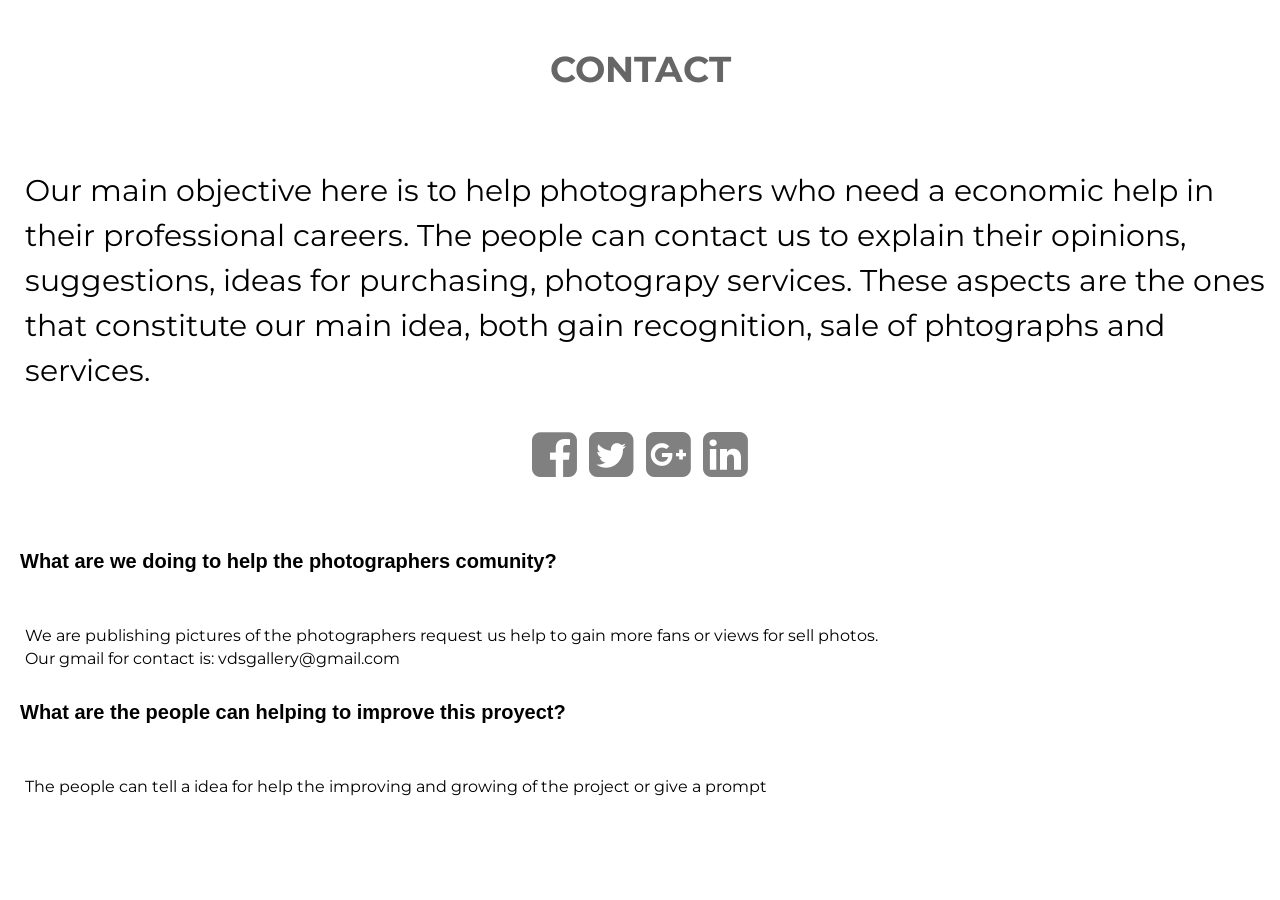
<file: contact.html>
<!DOCTYPE html>
<html>
<head>
	<title>Contact</title>
	<meta charset="utf-8" > 
	<meta name="viewport" content="width=device-width, initial-scale=1">
	<link rel="stylesheet" href="beautiful.css">
	<link rel="stylesheet" href="https://fonts.googleapis.com/css?family=Montserrat">
	<link rel="stylesheet"  href="https://cdnjs.cloudflare.com/ajax/libs/font-awesome/4.6.3/css/font-awesome.min.css">
	<meta name="viewport" content="width=device-width, initial-scale=1">
 

<style>
.fa-facebook-square:hover {
color:#3B5998;
}
.fa-twitter-square:hover {
color:#55acee;
}
.fa-google-plus-square:hover{
color:#dd4b39;
}
.fa-linkedin-square:hover{
color:#0177B5;
}
.fa-facebook-square {
font-size: 52px;
color: gray;
}
.fa-twitter-square {
font-size: 52px;
color: gray;
}
.fa-google-plus-square {
font-size: 52px;
color: gray;
}
.fa-linkedin-square {
font-size: 52px;
color: gray;
}
</style>
	<style>
body,h1 {font-family: "Montserrat", sans-serif}
img {margin-bottom: -7px}
p{
	margin-left: 25px

}
article,aside,details,figcaption,figure,footer,header,main,menu,nav,section,summary{display:block}
.w3-row-padding img {margin-bottom: 12px}
.w3-responsive{overflow-x: auto;}
.w3-container:after,.w3-panel:after,.w3-row:after,.w3-row-padding:after,.w3-topnav:after,.w3-clear:after,.w3-btn-group:before,.w3-btn-group:after,.w3-btn-bar:before,.w3-btn-bar:after
{content:"";display:table;clear:both}
</style>
</head>

<body>
<header class="w3-container w3-padding-32 w3-center w3-opacity w3-margin-bottom w3-hover-orange">
 	<div class="w3-clear"></div>
	<h1><b>CONTACT</b></h1>

</header>
<div class="w3-row" id="myGrid" style="margin-bottom:10px">
	<p style="font-size: 200%">Our main objective here is to help photographers who need a economic help in their professional careers. The people can contact us to explain their opinions, suggestions, ideas for purchasing, photograpy services. These aspects are the ones that constitute our main idea, both gain recognition, sale of phtographs and services.
</p>
<center style="font-size: 300%"><a href="https://www.facebook.com/vdsgallery "target="_blank" class="fa fa-facebook-square"></a>
<a href="https://twitter.com/mrdds7" target="_blank" class="fa fa-twitter-square"></a>
<a href="https://plus.google.com/113075385701957743164" target="_blank" class="fa fa-google-plus-square"></a>
<a href="https://www.linkedin.com/in/vds-gallery-837335134?trk=nav_responsive_tab_profile" target="_blank" class="fa fa-linkedin-square"></a></center>
	<br>
	<br>
	<h4 class="w3-hover-blue-grey" style="margin-left: 20px" ><b>What are we doing to help the photographers comunity?</b> </h4>
	<br>
	
	
	<p style="font-size: 105%">We are publishing pictures of the photographers request us help to gain more fans or views for sell photos.
		<br>
		Our gmail for contact is: vdsgallery@gmail.com		 
</p>
</div>
<div class="w3-row" id="myGrid" style="margin-bottom: 10px ">
	<div>
		<h4 class="w3-hover-blue-grey" style="margin-left: 20px"><b>What are the people can helping to improve this proyect?</b></h4>
		<br>
		

		<p style="font-size: 105%">The people can tell a idea for help the improving and growing of the project or give a prompt  </p>
	</div>
		
		
	</div>
	
</div>
</body>
</html>
</file>
<file: beautiful.css>
/* W3.CSS 2.82 by Jan Egil and Borge Refsnes */
html{box-sizing:border-box}*,*:before,*:after{box-sizing:inherit}
/* Extract from normalize.css by Nicolas Gallagher and Jonathan Neal git.io/normalize */
html{-ms-text-size-adjust:100%;-webkit-text-size-adjust:100%}body{margin:0}
article,aside,details,figcaption,figure,footer,header,main,menu,nav,section,summary{display:block}
audio,canvas,progress,video{display:inline-block}progress{vertical-align:baseline}
audio:not([controls]){display:none;height:0}[hidden],template{display:none}
a{background-color:transparent;-webkit-text-decoration-skip:objects}
a:active,a:hover{outline-width:0}abbr[title]{border-bottom:none;text-decoration:underline;text-decoration:underline dotted}
dfn{font-style:italic}mark{background:#ff0;color:#000}
small{font-size:80%}sub,sup{font-size:75%;line-height:0;position:relative;vertical-align:baseline}
sub{bottom:-0.25em}sup{top:-0.5em}figure{margin:1em 40px}
img{border-style:none}svg:not(:root){overflow:hidden}
code,kbd,pre,samp{font-family:monospace,monospace;font-size:1em}
hr{box-sizing:content-box;height:0;overflow:visible}
button,input,select,textarea{font:inherit;margin:0}optgroup{font-weight:bold}
button,input{overflow:visible}button,select{text-transform:none}
button,html [type=button],[type=reset],[type=submit]{-webkit-appearance:button}
button::-moz-focus-inner, [type=button]::-moz-focus-inner, [type=reset]::-moz-focus-inner, [type=submit]::-moz-focus-inner{border-style:none;padding:0}
button:-moz-focusring, [type=button]:-moz-focusring, [type=reset]:-moz-focusring, [type=submit]:-moz-focusring{outline:1px dotted ButtonText}
fieldset{border:1px solid #c0c0c0;margin:0 2px;padding:.35em .625em .75em}
legend{color:inherit;display:table;max-width:100%;padding:0;white-space:normal}textarea{overflow:auto}
[type=checkbox],[type=radio]{padding:0}
[type=number]::-webkit-inner-spin-button,[type=number]::-webkit-outer-spin-button{height:auto}
[type=search]{-webkit-appearance:textfield;outline-offset:-2px}
[type=search]::-webkit-search-cancel-button,[type=search]::-webkit-search-decoration{-webkit-appearance:none}
::-webkit-input-placeholder{color:inherit;opacity:0.54}
::-webkit-file-upload-button{-webkit-appearance:button;font:inherit}
/* End extract */
html,body{font-family:Verdana,sans-serif;font-size:15px;line-height:1.5}html{overflow-x:hidden}
h1,h2,h3,h4,h5,h6,.w3-slim,.w3-wide{font-family:"Segoe UI",Arial,sans-serif}
h1{font-size:36px}h2{font-size:30px}h3{font-size:24px}h4{font-size:20px}h5{font-size:18px}h6{font-size:16px}
.w3-serif{font-family:"Times New Roman",Times,serif}
h1,h2,h3,h4,h5,h6{font-weight:400;margin:10px 0}.w3-wide{letter-spacing:4px}
h1 a,h2 a,h3 a,h4 a,h5 a,h6 a{font-weight:inherit}
hr{border:0;border-top:1px solid #eee;margin:20px 0}
img{margin-bottom:-5px}a{color:inherit}
.w3-image{max-width:100%;height:auto}
.w3-table,.w3-table-all{border-collapse:collapse;border-spacing:0;width:100%;display:table}
.w3-table-all{border:1px solid #ccc}
.w3-bordered tr,.w3-table-all tr{border-bottom:1px solid #ddd}
.w3-striped tbody tr:nth-child(even){background-color:#f1f1f1}
.w3-table-all tr:nth-child(odd){background-color:#fff}
.w3-table-all tr:nth-child(even){background-color:#f1f1f1}
.w3-hoverable tbody tr:hover,.w3-ul.w3-hoverable li:hover{background-color:#ccc}
.w3-centered tr th,.w3-centered tr td{text-align:center}
.w3-table td,.w3-table th,.w3-table-all td,.w3-table-all th{padding:8px 8px;display:table-cell;text-align:left;vertical-align:top}
.w3-table th:first-child,.w3-table td:first-child,.w3-table-all th:first-child,.w3-table-all td:first-child{padding-left:16px}
.w3-btn,.w3-btn-block{border:none;display:inline-block;outline:0;padding:6px 16px;vertical-align:middle;overflow:hidden;text-decoration:none!important;color:#fff;background-color:#000;text-align:center;cursor:pointer;white-space:nowrap}
.w3-btn:hover,.w3-btn-block:hover,.w3-btn-floating:hover,.w3-btn-floating-large:hover{box-shadow:0 8px 16px 0 rgba(0,0,0,0.2),0 6px 20px 0 rgba(0,0,0,0.19)}
.w3-btn,.w3-btn-floating,.w3-btn-floating-large,.w3-closenav,.w3-opennav{-webkit-touch-callout:none;-webkit-user-select:none;-khtml-user-select:none;-moz-user-select:none;-ms-user-select:none;user-select:none}   
.w3-btn-floating,.w3-btn-floating-large{display:inline-block;text-align:center;color:#fff;background-color:#000;position:relative;overflow:hidden;z-index:1;padding:0;border-radius:50%;cursor:pointer;font-size:24px}
.w3-btn-floating{width:40px;height:40px;line-height:40px}.w3-btn-floating-large{width:56px;height:56px;line-height:56px}
.w3-disabled,.w3-btn:disabled,.w3-btn-floating:disabled,.w3-btn-floating-large:disabled{cursor:not-allowed;opacity:0.3}
.w3-btn.w3-disabled *,.w3-btn-block.w3-disabled,.w3-btn-floating.w3-disabled *,.w3-btn:disabled *,.w3-btn-floating:disabled *{pointer-events:none}
.w3-btn.w3-disabled:hover,.w3-btn-block.w3-disabled:hover,.w3-btn:disabled:hover,.w3-btn-floating.w3-disabled:hover,.w3-btn-floating:disabled:hover,
.w3-btn-floating-large.w3-disabled:hover,.w3-btn-floating-large:disabled:hover{box-shadow:none}
.w3-btn-group .w3-btn{float:left}.w3-btn-block{width:100%}
.w3-btn-bar .w3-btn{box-shadow:none;background-color:inherit;color:inherit;float:left}.w3-btn-bar .w3-btn:hover{background-color:#ccc}
.w3-badge,.w3-tag,.w3-sign{background-color:#000;color:#fff;display:inline-block;padding-left:8px;padding-right:8px;text-align:center}
.w3-badge{border-radius:50%}
ul.w3-ul{list-style-type:none;padding:0;margin:0}ul.w3-ul li{padding:6px 2px 6px 16px;border-bottom:1px solid #ddd}ul.w3-ul li:last-child{border-bottom:none}
.w3-tooltip,.w3-display-container{position:relative}.w3-tooltip .w3-text{display:none}.w3-tooltip:hover .w3-text{display:inline-block}
.w3-navbar{list-style-type:none;margin:0;padding:0;overflow:hidden}
.w3-navbar li{float:left}.w3-navbar li a,.w3-navitem{display:block;padding:8px 16px}.w3-navbar li a:hover{color:#000;background-color:#ccc}
.w3-navbar .w3-dropdown-hover,.w3-navbar .w3-dropdown-click{position:static}
.w3-navbar .w3-dropdown-hover:hover,.w3-navbar .w3-dropdown-hover:first-child,.w3-navbar .w3-dropdown-click:hover{background-color:#ccc;color:#000}
.w3-navbar a,.w3-topnav a,.w3-sidenav a,.w3-dropdown-content a,.w3-accordion-content a,.w3-dropnav a{text-decoration:none!important}
.w3-navbar .w3-opennav.w3-right{float:right!important}.w3-topnav{padding:8px 8px}
.w3-topnav a{padding:0 8px;border-bottom:3px solid transparent;-webkit-transition:border-bottom .3s;transition:border-bottom .3s}
.w3-topnav a:hover{border-bottom:3px solid #fff}.w3-topnav .w3-dropdown-hover a{border-bottom:0}
.w3-opennav,.w3-closenav{color:inherit}.w3-opennav:hover,.w3-closenav:hover{cursor:pointer;opacity:0.8}
.w3-btn,.w3-btn-floating,.w3-dropnav a,.w3-btn-floating-large,.w3-btn-block,.w3-hover-shadow,.w3-hover-opacity,.w3-hover-opacity-off,.w3-hover-sepia,.w3-hover-grayscale,.w3-hover-greyscale,
.w3-navbar a,.w3-sidenav a,.w3-pagination li a,.w3-hoverable tbody tr,.w3-hoverable li,.w3-accordion-content a,.w3-dropdown-content a,.w3-dropdown-click:hover,.w3-dropdown-hover:hover,.w3-opennav,.w3-closenav,.w3-closebtn,
.w3-hover-amber,.w3-hover-aqua,.w3-hover-blue,.w3-hover-light-blue,.w3-hover-brown,.w3-hover-cyan,.w3-hover-blue-grey,.w3-hover-green,.w3-hover-light-green,.w3-hover-indigo,.w3-hover-khaki,.w3-hover-lime,.w3-hover-orange,.w3-hover-deep-orange,.w3-hover-pink,
.w3-hover-purple,.w3-hover-deep-purple,.w3-hover-red,.w3-hover-sand,.w3-hover-teal,.w3-hover-yellow,.w3-hover-white,.w3-hover-black,.w3-hover-grey,.w3-hover-light-grey,.w3-hover-dark-grey,.w3-hover-text-amber,.w3-hover-text-aqua,.w3-hover-text-blue,.w3-hover-text-light-blue,
.w3-hover-text-brown,.w3-hover-text-cyan,.w3-hover-text-blue-grey,.w3-hover-text-green,.w3-hover-text-light-green,.w3-hover-text-indigo,.w3-hover-text-khaki,.w3-hover-text-lime,.w3-hover-text-orange,.w3-hover-text-deep-orange,.w3-hover-text-pink,.w3-hover-text-purple,
.w3-hover-text-deep-purple,.w3-hover-text-red,.w3-hover-text-sand,.w3-hover-text-teal,.w3-hover-text-yellow,.w3-hover-text-white,.w3-hover-text-black,.w3-hover-text-grey,.w3-hover-text-light-grey,.w3-hover-text-dark-grey
{-webkit-transition:background-color .3s,color .15s,box-shadow .3s,opacity 0.3s,filter 0.3s;transition:background-color .3s,color .15s,box-shadow .3s,opacity 0.3s,filter 0.3s}
.w3-ripple:active{opacity:0.5}.w3-ripple{-webkit-transition:opacity 0s;transition:opacity 0s}
.w3-sidenav{height:100%;width:200px;background-color:#fff;position:fixed!important;z-index:1;overflow:auto}
.w3-sidenav a{padding:4px 2px 4px 16px}.w3-sidenav a:hover{background-color:#ccc}.w3-sidenav a,.w3-dropnav a{display:block}
.w3-sidenav .w3-dropdown-hover:hover,.w3-sidenav .w3-dropdown-hover:first-child,.w3-sidenav .w3-dropdown-click:hover,.w3-dropnav a:hover{background-color:#ccc;color:#000}
.w3-sidenav .w3-dropdown-hover,.w3-sidenav .w3-dropdown-click {width:100%}.w3-sidenav .w3-dropdown-hover .w3-dropdown-content,.w3-sidenav .w3-dropdown-click .w3-dropdown-content{min-width:100%}
.w3-main,#main{transition:margin-left .4s}
.w3-modal{z-index:3;display:none;padding-top:100px;position:fixed;left:0;top:0;width:100%;height:100%;overflow:auto;background-color:rgb(0,0,0);background-color:rgba(0,0,0,0.4)}
.w3-modal-content{margin:auto;background-color:#fff;position:relative;padding:0;outline:0;width:600px}.w3-closebtn{text-decoration:none;float:right;font-size:24px;font-weight:bold;color:inherit}
.w3-closebtn:hover,.w3-closebtn:focus{color:#000;text-decoration:none;cursor:pointer}
.w3-pagination{display:inline-block;padding:0;margin:0}.w3-pagination li{display:inline}
.w3-pagination li a{text-decoration:none;color:#000;float:left;padding:8px 16px}
.w3-pagination li a:hover{background-color:#ccc}
.w3-input-group,.w3-group{margin-top:24px;margin-bottom:24px}
.w3-input{padding:8px;display:block;border:none;border-bottom:1px solid #808080;width:100%}
.w3-label{color:#009688}.w3-input:not(:valid)~.w3-validate{color:#f44336}
.w3-select{padding:9px 0;width:100%;color:#000;border:1px solid transparent;border-bottom:1px solid #009688}
.w3-select select:focus{color:#000;border:1px solid #009688}.w3-select option[disabled]{color:#009688}
.w3-dropdown-click,.w3-dropdown-hover{position:relative;display:inline-block;cursor:pointer}
.w3-dropdown-hover:hover .w3-dropdown-content{display:block;z-index:1}
.w3-dropdown-content{cursor:auto;color:#000;background-color:#fff;display:none;position:absolute;min-width:160px;margin:0;padding:0}
.w3-dropdown-content a{padding:6px 16px;display:block}
.w3-dropdown-content a:hover{background-color:#ccc}
.w3-accordion {width:100%;cursor:pointer}
.w3-accordion-content{cursor:auto;display:none;position:relative;width:100%;margin:0;padding:0}
.w3-accordion-content a{padding:6px 16px;display:block}.w3-accordion-content a:hover{background-color:#ccc}
.w3-progress-container{width:100%;height:1.5em;position:relative;background-color:#f1f1f1}
.w3-progressbar{background-color:#757575;height:100%;position:absolute;line-height:inherit}
input[type=checkbox].w3-check,input[type=radio].w3-radio{width:24px;height:24px;position:relative;top:6px}
input[type=checkbox].w3-check:checked+.w3-validate,input[type=radio].w3-radio:checked+.w3-validate{color:#009688} 
input[type=checkbox].w3-check:disabled+.w3-validate,input[type=radio].w3-radio:disabled+.w3-validate{color:#aaa}
.w3-responsive{overflow-x:auto}
.w3-container:after,.w3-panel:after,.w3-row:after,.w3-row-padding:after,.w3-topnav:after,.w3-clear:after,.w3-btn-group:before,.w3-btn-group:after,.w3-btn-bar:before,.w3-btn-bar:after
{content:"";display:table;clear:both}
.w3-col,.w3-half,.w3-third,.w3-twothird,.w3-threequarter,.w3-quarter{float:left;width:100%}
.w3-col.s1{width:8.33333%}
.w3-col.s2{width:16.66666%}
.w3-col.s3{width:24.99999%}
.w3-col.s4{width:33.33333%}
.w3-col.s5{width:41.66666%}
.w3-col.s6{width:49.99999%}
.w3-col.s7{width:58.33333%}
.w3-col.s8{width:66.66666%}
.w3-col.s9{width:74.99999%}
.w3-col.s10{width:83.33333%}
.w3-col.s11{width:91.66666%}
.w3-col.s12,.w3-half,.w3-third,.w3-twothird,.w3-threequarter,.w3-quarter{width:99.99999%}
@media only screen and (min-width:601px){
.w3-col.m1{width:8.33333%}
.w3-col.m2{width:16.66666%}
.w3-col.m3,.w3-quarter{width:24.99999%}
.w3-col.m4,.w3-third{width:33.33333%}
.w3-col.m5{width:41.66666%}
.w3-col.m6,.w3-half{width:49.99999%}
.w3-col.m7{width:58.33333%}
.w3-col.m8,.w3-twothird{width:66.66666%}
.w3-col.m9,.w3-threequarter{width:74.99999%}
.w3-col.m10{width:83.33333%}
.w3-col.m11{width:91.66666%}
.w3-col.m12{width:99.99999%}}
@media only screen and (min-width:993px){
.w3-col.l1{width:8.33333%}
.w3-col.l2{width:16.66666%}
.w3-col.l3,.w3-quarter{width:24.99999%}
.w3-col.l4,.w3-third{width:33.33333%}
.w3-col.l5{width:41.66666%}
.w3-col.l6,.w3-half{width:49.99999%}
.w3-col.l7{width:58.33333%}
.w3-col.l8,.w3-twothird{width:66.66666%}
.w3-col.l9,.w3-threequarter{width:74.99999%}
.w3-col.l10{width:83.33333%}
.w3-col.l11{width:91.66666%}
.w3-col.l12{width:99.99999%}}
.w3-content{max-width:980px;margin:auto}
.w3-rest{overflow:hidden}
.w3-hide{display:none!important}.w3-show-block,.w3-show{display:block!important}.w3-show-inline-block{display:inline-block!important}
@media (max-width:600px){.w3-modal-content{margin:0 10px;width:auto!important}.w3-modal{padding-top:30px}}
@media (max-width:768px){.w3-modal-content{width:500px}.w3-modal{padding-top:50px}}
@media (min-width:993px){.w3-modal-content{width:900px}}
@media screen and (max-width:600px){.w3-topnav a{display:block}.w3-navbar li:not(.w3-opennav){float:none;width:100%!important}.w3-navbar li.w3-right{float:none!important}}	
@media screen and (max-width:600px){.w3-topnav .w3-dropdown-hover .w3-dropdown-content,.w3-navbar .w3-dropdown-click .w3-dropdown-content,.w3-navbar .w3-dropdown-hover .w3-dropdown-content{position:relative}}	
@media screen and (max-width:600px){.w3-topnav,.w3-navbar{text-align:center}}
@media (max-width:600px){.w3-hide-small{display:none!important}}
@media (max-width:992px) and (min-width:601px){.w3-hide-medium{display:none!important}}
@media (min-width:993px){.w3-hide-large{display:none!important}}
@media screen and (max-width:992px){.w3-sidenav.w3-collapse{display:none}.w3-main{margin-left:0!important;margin-right:0!important}}
@media screen and (min-width:993px){.w3-sidenav.w3-collapse{display:block!important}}
.w3-top,.w3-bottom{position:fixed;width:100%;z-index:1}.w3-top{top:0}.w3-bottom{bottom:0}
.w3-overlay{position:fixed;display:none;width:100%;height:100%;top:0;left:0;right:0;bottom:0;background-color:rgba(0,0,0,0.5);z-index:2}
.w3-left{float:left!important}.w3-right{float:right!important}
.w3-tiny{font-size:10px!important}.w3-small{font-size:12px!important}
.w3-medium{font-size:15px!important}.w3-large{font-size:18px!important}
.w3-xlarge{font-size:24px!important}.w3-xxlarge{font-size:36px!important}
.w3-xxxlarge{font-size:48px!important}.w3-jumbo{font-size:64px!important}
.w3-vertical{word-break:break-all;line-height:1;text-align:center;width:0.6em}
.w3-left-align{text-align:left!important}.w3-right-align{text-align:right!important}
.w3-justify{text-align:justify!important}.w3-center{text-align:center!important}
.w3-display-topleft{position:absolute;left:0;top:0}.w3-display-topright{position:absolute;right:0;top:0}
.w3-display-bottomleft{position:absolute;left:0;bottom:0}.w3-display-bottomright{position:absolute;right:0;bottom:0}
.w3-display-middle{position:absolute;top:50%;left:50%;transform:translate(-50%,-50%);-ms-transform:translate(-50%,-50%)}
.w3-display-left{position:absolute;top:50%;left:0%;transform:translate(0%,-50%);-ms-transform:translate(-0%,-50%)}
.w3-display-right{position:absolute;top:50%;right:0%;transform:translate(0%,-50%);-ms-transform:translate(0%,-50%)}
.w3-display-topmiddle{position:absolute;left:50%;top:0;transform:translate(-50%,0%);-ms-transform:translate(-50%,0%)}
.w3-display-bottommiddle{position:absolute;left:50%;bottom:0;transform:translate(-50%,0%);-ms-transform:translate(-50%,0%)}
.w3-circle{border-radius:50%!important}
.w3-round-small{border-radius:2px!important}.w3-round,.w3-round-medium{border-radius:4px!important}
.w3-round-large{border-radius:8px!important}.w3-round-xlarge{border-radius:16px!important}
.w3-round-xxlarge{border-radius:32px!important}.w3-round-jumbo{border-radius:64px!important}
.w3-border-0{border:0!important}.w3-border{border:1px solid #ccc!important}
.w3-border-top{border-top:1px solid #ccc!important}.w3-border-bottom{border-bottom:1px solid #ccc!important}
.w3-border-left{border-left:1px solid #ccc!important}.w3-border-right{border-right:1px solid #ccc!important}
.w3-margin{margin:16px!important}.w3-margin-0{margin:0!important}
.w3-margin-top{margin-top:16px!important}.w3-margin-bottom{margin-bottom:16px!important}
.w3-margin-left{margin-left:16px!important}.w3-margin-right{margin-right:16px!important}
.w3-section{margin-top:16px!important;margin-bottom:16px!important}
.w3-padding-tiny{padding:2px 4px!important}.w3-padding-small{padding:4px 8px!important}
.w3-padding-medium,.w3-padding,.w3-form{padding:8px 16px!important}
.w3-padding-large{padding:12px 24px!important}.w3-padding-xlarge{padding:16px 32px!important}
.w3-padding-xxlarge{padding:24px 48px!important}.w3-padding-jumbo{padding:32px 64px!important}
.w3-padding-4{padding-top:4px!important;padding-bottom:4px!important}
.w3-padding-8{padding-top:8px!important;padding-bottom:8px!important}
.w3-padding-12{padding-top:12px!important;padding-bottom:12px!important}
.w3-padding-16{padding-top:16px!important;padding-bottom:16px!important}
.w3-padding-24{padding-top:24px!important;padding-bottom:24px!important}
.w3-padding-32{padding-top:32px!important;padding-bottom:32px!important}
.w3-padding-48{padding-top:48px!important;padding-bottom:48px!important}
.w3-padding-64{padding-top:64px!important;padding-bottom:64px!important}
.w3-padding-128{padding-top:128px!important;padding-bottom:128px!important}
.w3-padding-0{padding:0!important}
.w3-padding-top{padding-top:8px!important}.w3-padding-bottom{padding-bottom:8px!important}
.w3-padding-left{padding-left:16px!important}.w3-padding-right{padding-right:16px!important}
.w3-topbar{border-top:6px solid #ccc!important}.w3-bottombar{border-bottom:6px solid #ccc!important}
.w3-leftbar{border-left:6px solid #ccc!important}.w3-rightbar{border-right:6px solid #ccc!important}
.w3-row-padding,.w3-row-padding>.w3-half,.w3-row-padding>.w3-third,.w3-row-padding>.w3-twothird,.w3-row-padding>.w3-threequarter,.w3-row-padding>.w3-quarter,.w3-row-padding>.w3-col{padding:0 8px}
.w3-spin{animation:w3-spin 2s infinite linear;-webkit-animation:w3-spin 2s infinite linear}
@-webkit-keyframes w3-spin{0%{-webkit-transform:rotate(0deg);transform:rotate(0deg)}100%{-webkit-transform:rotate(359deg);transform:rotate(359deg)}}
@keyframes w3-spin{0%{-webkit-transform:rotate(0deg);transform:rotate(0deg)}100%{-webkit-transform:rotate(359deg);transform:rotate(359deg)}}
.w3-container{padding:0.01em 16px}
.w3-panel{padding:0.01em 16px;margin-top:16px!important;margin-bottom:16px!important}
.w3-example{background-color:#f1f1f1;padding:0.01em 16px}
.w3-code,.w3-codespan{font-family:Consolas,"courier new";font-size:16px}
.w3-code{line-height:1.4;width:auto;background-color:#fff;padding:8px 12px;border-left:4px solid #4CAF50;word-wrap:break-word}
.w3-codespan{color:crimson;background-color:#f1f1f1;padding-left:4px;padding-right:4px;font-size:110%}
.w3-example,.w3-code{margin:20px 0}.w3-card{border:1px solid #ccc}
.w3-card-2,.w3-example{box-shadow:0 2px 4px 0 rgba(0,0,0,0.16),0 2px 10px 0 rgba(0,0,0,0.12)!important}
.w3-card-4,.w3-hover-shadow:hover{box-shadow:0 4px 8px 0 rgba(0,0,0,0.2),0 6px 20px 0 rgba(0,0,0,0.19)!important}
.w3-card-8{box-shadow:0 8px 16px 0 rgba(0,0,0,0.2),0 6px 20px 0 rgba(0,0,0,0.19)!important}
.w3-card-12{box-shadow:0 12px 16px 0 rgba(0,0,0,0.24),0 17px 50px 0 rgba(0,0,0,0.19)!important}
.w3-card-16{box-shadow:0 16px 24px 0 rgba(0,0,0,0.22),0 25px 55px 0 rgba(0,0,0,0.21)!important}
.w3-card-24{box-shadow:0 24px 24px 0 rgba(0,0,0,0.2),0 40px 77px 0 rgba(0,0,0,0.22)!important}
.w3-animate-fading{-webkit-animation:fading 10s infinite;animation:fading 10s infinite}
@-webkit-keyframes fading{0%{opacity:0}50%{opacity:1}100%{opacity:0}}
@keyframes fading{0%{opacity:0}50%{opacity:1}100%{opacity:0}}
.w3-animate-opacity{-webkit-animation:opac 0.8s;animation:opac 0.8s}
@-webkit-keyframes opac{from{opacity:0} to{opacity:1}}
@keyframes opac{from{opacity:0} to{opacity:1}}
.w3-animate-top{position:relative;-webkit-animation:animatetop 0.4s;animation:animatetop 0.4s}
@-webkit-keyframes animatetop{from{top:-300px;opacity:0} to{top:0;opacity:1}}
@keyframes animatetop{from{top:-300px;opacity:0} to{top:0;opacity:1}}
.w3-animate-left{position:relative;-webkit-animation:animateleft 0.4s;animation:animateleft 0.4s}
@-webkit-keyframes animateleft{from{left:-300px;opacity:0} to{left:0;opacity:1}}
@keyframes animateleft{from{left:-300px;opacity:0} to{left:0;opacity:1}}
.w3-animate-right{position:relative;-webkit-animation:animateright 0.4s;animation:animateright 0.4s}
@-webkit-keyframes animateright{from{right:-300px;opacity:0} to{right:0;opacity:1}}
@keyframes animateright{from{right:-300px;opacity:0} to{right:0;opacity:1}}
.w3-animate-bottom{position:relative;-webkit-animation:animatebottom 0.4s;animation:animatebottom 0.4s}
@-webkit-keyframes animatebottom{from{bottom:-300px;opacity:0} to{bottom:0px;opacity:1}}
@keyframes animatebottom{from{bottom:-300px;opacity:0} to{bottom:0;opacity:1}}
.w3-animate-zoom {-webkit-animation:animatezoom 0.6s;animation:animatezoom 0.6s}
@-webkit-keyframes animatezoom{from{-webkit-transform:scale(0)} to{-webkit-transform:scale(1)}}
@keyframes animatezoom{from{transform:scale(0)} to{transform:scale(1)}}
.w3-animate-input{-webkit-transition:width 0.4s ease-in-out;transition:width 0.4s ease-in-out}.w3-animate-input:focus{width:100%!important}
.w3-opacity,.w3-hover-opacity:hover{opacity:0.60;filter:alpha(opacity=60);-webkit-backface-visibility:hidden}
.w3-opacity-off,.w3-hover-opacity-off:hover{opacity:1;filter:alpha(opacity=100);-webkit-backface-visibility:hidden}
.w3-opacity-max{opacity:0.25;filter:alpha(opacity=25);-webkit-backface-visibility:hidden}
.w3-opacity-min{opacity:0.75;filter:alpha(opacity=75);-webkit-backface-visibility:hidden}
.w3-greyscale-max,.w3-grayscale-max,.w3-hover-greyscale:hover,.w3-hover-grayscale:hover{-webkit-filter:grayscale(100%);filter:grayscale(100%)}
.w3-greyscale,.w3-grayscale{-webkit-filter:grayscale(75%);filter:grayscale(75%)}
.w3-greyscale-min,.w3-grayscale-min{-webkit-filter:grayscale(50%);filter:grayscale(50%)}
.w3-sepia{-webkit-filter:sepia(75%);filter:sepia(75%)}
.w3-sepia-max,.w3-hover-sepia:hover{-webkit-filter:sepia(100%);filter:sepia(100%)}
.w3-sepia-min{-webkit-filter:sepia(50%);filter:sepia(50%)}
.w3-text-shadow{text-shadow:1px 1px 0 #444}.w3-text-shadow-white{text-shadow:1px 1px 0 #ddd}
.w3-transparent{background-color:transparent!important}
.w3-hover-none:hover{box-shadow:none!important;background-color:transparent!important}
/* Colors */
.w3-amber,.w3-hover-amber:hover{color:#000!important;background-color:#ffc107!important}
.w3-aqua,.w3-hover-aqua:hover{color:#000!important;background-color:#00ffff!important}
.w3-blue,.w3-hover-blue:hover{color:#fff!important;background-color:#2196F3!important}
.w3-light-blue,.w3-hover-light-blue:hover{color:#000!important;background-color:#87CEEB!important}
.w3-brown,.w3-hover-brown:hover{color:#fff!important;background-color:#795548!important}
.w3-cyan,.w3-hover-cyan:hover{color:#000!important;background-color:#00bcd4!important}
.w3-blue-grey,.w3-hover-blue-grey:hover,.w3-blue-gray,.w3-hover-blue-gray:hover{color:#fff!important;background-color:#607d8b!important}
.w3-green,.w3-hover-green:hover{color:#fff!important;background-color:#4CAF50!important}
.w3-light-green,.w3-hover-light-green:hover{color:#000!important;background-color:#8bc34a!important}
.w3-indigo,.w3-hover-indigo:hover{color:#fff!important;background-color:#3f51b5!important}
.w3-khaki,.w3-hover-khaki:hover{color:#000!important;background-color:#f0e68c!important}
.w3-lime,.w3-hover-lime:hover{color:#000!important;background-color:#cddc39!important}
.w3-orange,.w3-hover-orange:hover{color:#000!important;background-color:#ff9800!important}
.w3-deep-orange,.w3-hover-deep-orange:hover{color:#fff!important;background-color:#ff5722!important}
.w3-pink,.w3-hover-pink:hover{color:#fff!important;background-color:#e91e63!important}
.w3-purple,.w3-hover-purple:hover{color:#fff!important;background-color:#9c27b0!important}
.w3-deep-purple,.w3-hover-deep-purple:hover{color:#fff!important;background-color:#673ab7!important}
.w3-red,.w3-hover-red:hover{color:#fff!important;background-color:#f44336!important}
.w3-sand,.w3-hover-sand:hover{color:#000!important;background-color:#fdf5e6!important}
.w3-teal,.w3-hover-teal:hover{color:#fff!important;background-color:#009688!important}
.w3-yellow,.w3-hover-yellow:hover{color:#000!important;background-color:#ffeb3b!important}
.w3-white,.w3-hover-white:hover{color:#000!important;background-color:#fff!important}
.w3-black,.w3-hover-black:hover{color:#fff!important;background-color:#000!important}
.w3-grey,.w3-hover-grey:hover,.w3-gray,.w3-hover-gray:hover{color:#000!important;background-color:#9e9e9e!important}
.w3-light-grey,.w3-hover-light-grey:hover,.w3-light-gray,.w3-hover-light-gray:hover{color:#000!important;background-color:#f1f1f1!important}
.w3-dark-grey,.w3-hover-dark-grey:hover,.w3-dark-gray,.w3-hover-dark-gray:hover{color:#fff!important;background-color:#616161!important}
.w3-pale-red,.w3-hover-pale-red:hover{color:#000!important;background-color:#ffdddd!important}
.w3-pale-green,.w3-hover-pale-green:hover{color:#000!important;background-color:#ddffdd!important}
.w3-pale-yellow,.w3-hover-pale-yellow:hover{color:#000!important;background-color:#ffffcc!important}
.w3-pale-blue,.w3-hover-pale-blue:hover{color:#000!important;background-color:#ddffff!important}
.w3-text-amber,.w3-hover-text-amber:hover{color:#ffc107!important}
.w3-text-aqua,.w3-hover-text-aqua:hover{color:#00ffff!important}
.w3-text-blue,.w3-hover-text-blue:hover{color:#2196F3!important}
.w3-text-light-blue,.w3-hover-text-light-blue:hover{color:#87CEEB!important}
.w3-text-brown,.w3-hover-text-brown:hover{color:#795548!important}
.w3-text-cyan,.w3-hover-text-cyan:hover{color:#00bcd4!important}
.w3-text-blue-grey,.w3-hover-text-blue-grey:hover,.w3-text-blue-gray,.w3-hover-text-blue-gray:hover{color:#607d8b!important}
.w3-text-green,.w3-hover-text-green:hover{color:#4CAF50!important}
.w3-text-light-green,.w3-hover-text-light-green:hover{color:#8bc34a!important}
.w3-text-indigo,.w3-hover-text-indigo:hover{color:#3f51b5!important}
.w3-text-khaki,.w3-hover-text-khaki:hover{color:#b4aa50!important}
.w3-text-lime,.w3-hover-text-lime:hover{color:#cddc39!important}
.w3-text-orange,.w3-hover-text-orange:hover{color:#ff9800!important}
.w3-text-deep-orange,.w3-hover-text-deep-orange:hover{color:#ff5722!important}
.w3-text-pink,.w3-hover-text-pink:hover{color:#e91e63!important}
.w3-text-purple,.w3-hover-text-purple:hover{color:#9c27b0!important}
.w3-text-deep-purple,.w3-hover-text-deep-purple:hover{color:#673ab7!important}
.w3-text-red,.w3-hover-text-red:hover{color:#f44336!important}
.w3-text-sand,.w3-hover-text-sand:hover{color:#fdf5e6!important}
.w3-text-teal,.w3-hover-text-teal:hover{color:#009688!important}
.w3-text-yellow,.w3-hover-text-yellow:hover{color:#d2be0e!important}
.w3-text-white,.w3-hover-text-white:hover{color:#fff!important}
.w3-text-black,.w3-hover-text-black:hover{color:#000!important}
.w3-text-grey,.w3-hover-text-grey:hover,.w3-text-gray,.w3-hover-text-gray:hover{color:#757575!important}
.w3-text-light-grey,.w3-hover-text-light-grey:hover,.w3-text-light-gray,.w3-hover-text-light-gray:hover{color:#f1f1f1!important}
.w3-text-dark-grey,.w3-hover-text-dark-grey:hover,.w3-text-dark-gray,.w3-hover-text-dark-gray:hover{color:#3a3a3a!important}
.w3-border-amber,.w3-hover-border-amber:hover{border-color:#ffc107!important}
.w3-border-aqua,.w3-hover-border-aqua:hover{border-color:#00ffff!important}
.w3-border-blue,.w3-hover-border-blue:hover{border-color:#2196F3!important}
.w3-border-light-blue,.w3-hover-border-light-blue:hover{border-color:#87CEEB!important}
.w3-border-brown,.w3-hover-border-brown:hover{border-color:#795548!important}
.w3-border-cyan,.w3-hover-border-cyan:hover{border-color:#00bcd4!important}
.w3-border-blue-grey,.w3-hover-blue-grey:hover,.w3-border-blue-gray,.w3-hover-blue-gray:hover{border-color:#607d8b!important}
.w3-border-green,.w3-hover-border-green:hover{border-color:#4CAF50!important}
.w3-border-light-green,.w3-hover-border-light-green:hover{border-color:#8bc34a!important}
.w3-border-indigo,.w3-hover-border-indigo:hover{border-color:#3f51b5!important}
.w3-border-khaki,.w3-hover-border-khaki:hover{border-color:#f0e68c!important}
.w3-border-lime,.w3-hover-border-lime:hover{border-color:#cddc39!important}
.w3-border-orange,.w3-hover-border-orange:hover{border-color:#ff9800!important}
.w3-border-deep-orange,.w3-hover-border-deep-orange:hover{border-color:#ff5722!important}
.w3-border-pink,.w3-hover-border-pink:hover{border-color:#e91e63!important}
.w3-border-purple,.w3-hover-border-purple:hover{border-color:#9c27b0!important}
.w3-border-deep-purple,.w3-hover-border-deep-purple:hover{border-color:#673ab7!important}
.w3-border-red,.w3-hover-border-red:hover{border-color:#f44336!important}
.w3-border-sand,.w3-hover-border-sand:hover{border-color:#fdf5e6!important}
.w3-border-teal,.w3-hover-border-teal:hover{border-color:#009688!important}
.w3-border-yellow,.w3-hover-border-yellow:hover{border-color:#ffeb3b!important}
.w3-border-white,.w3-hover-border-white:hover{border-color:#fff!important}
.w3-border-black,.w3-hover-border-black:hover{border-color:#000!important}
.w3-border-grey,.w3-hover-border-grey:hover,.w3-border-gray,.w3-hover-border-gray:hover{border-color:#9e9e9e!important}
.w3-border-light-grey,.w3-hover-border-light-grey:hover,.w3-border-light-gray,.w3-hover-border-light-gray:hover{border-color:#f1f1f1!important}
.w3-border-dark-grey,.w3-hover-border-dark-grey:hover,.w3-border-dark-gray,.w3-hover-border-dark-gray:hover{border-color:#616161!important}
.w3-border-pale-red,.w3-hover-border-pale-red:hover{border-color:#ffe7e7!important}.w3-border-pale-green,.w3-hover-border-pale-green:hover{border-color:#e7ffe7!important}
.w3-border-pale-yellow,.w3-hover-border-pale-yellow:hover{border-color:#ffffcc!important}.w3-border-pale-blue,.w3-hover-border-pale-blue:hover{border-color:#e7ffff!important}
#Container {position:relative; width:250px; height:61px; overflow:hidden;}
/*
 * FancyBox - jQuery Plugin
 * Simple and fancy lightbox alternative
 *
 * Examples and documentation at: http://fancybox.net
 * 
 * Copyright (c) 2008 - 2010 Janis Skarnelis
 * That said, it is hardly a one-person project. Many people have submitted bugs, code, and offered their advice freely. Their support is greatly appreciated.
 * 
 * Version: 1.3.4 (11/11/2010)
 * Requires: jQuery v1.3+
 *
 * Dual licensed under the MIT and GPL licenses:
 *   http://www.opensource.org/licenses/mit-license.php
 *   http://www.gnu.org/licenses/gpl.html
 */

#fancybox-loading {
	position: fixed;
	top: 50%;
	left: 50%;
	width: 40px;
	height: 40px;
	margin-top: -20px;
	margin-left: -20px;
	cursor: pointer;
	overflow: hidden;
	z-index: 1104;
	display: none;
}

#fancybox-loading div {
	position: absolute;
	top: 0;
	left: 0;
	width: 40px;
	height: 480px;
	background-image: url('fancybox.png');
}

#fancybox-overlay {
	position: absolute;
	top: 0;
	left: 0;
	width: 100%;
	z-index: 1100;
	display: none;
}

#fancybox-tmp {
	padding: 0;
	margin: 0;
	border: 0;
	overflow: auto;
	display: none;
}

#fancybox-wrap {
	position: absolute;
	top: 0;
	left: 0;
	padding: 20px;
	z-index: 1101;
	outline: none;
	display: none;
}

#fancybox-outer {
	position: relative;
	width: 100%;
	height: 100%;
	background: #fff;
}

#fancybox-content {
	width: 0;
	height: 0;
	padding: 0;
	outline: none;
	position: relative;
	overflow: hidden;
	z-index: 1102;
	border: 0px solid #fff;
}

#fancybox-hide-sel-frame {
	position: absolute;
	top: 0;
	left: 0;
	width: 100%;
	height: 100%;
	background: transparent;
	z-index: 1101;
}

#fancybox-close {
	position: absolute;
	top: -15px;
	right: -15px;
	width: 30px;
	height: 30px;
	background: transparent url('fancybox.png') -40px 0px;
	cursor: pointer;
	z-index: 1103;
	display: none;
}

#fancybox-error {
	color: #444;
	font: normal 12px/20px Arial;
	padding: 14px;
	margin: 0;
}

#fancybox-img {
	width: 100%;
	height: 100%;
	padding: 0;
	margin: 0;
	border: none;
	outline: none;
	line-height: 0;
	vertical-align: top;
}

#fancybox-frame {
	width: 100%;
	height: 100%;
	border: none;
	display: block;
}

#fancybox-left, #fancybox-right {
	position: absolute;
	bottom: 0px;
	height: 100%;
	width: 35%;
	cursor: pointer;
	outline: none;
	background: transparent url('blank.gif');
	z-index: 1102;
	display: none;
}

#fancybox-left {
	left: 0px;
}

#fancybox-right {
	right: 0px;
}

#fancybox-left-ico, #fancybox-right-ico {
	position: absolute;
	top: 50%;
	left: -9999px;
	width: 30px;
	height: 30px;
	margin-top: -15px;
	cursor: pointer;
	z-index: 1102;
	display: block;
}

#fancybox-left-ico {
	background-image: url('fancybox.png');
	background-position: -40px -30px;
}

#fancybox-right-ico {
	background-image: url('fancybox.png');
	background-position: -40px -60px;
}

#fancybox-left:hover, #fancybox-right:hover {
	visibility: visible; /* IE6 */
}

#fancybox-left:hover span {
	left: 20px;
}

#fancybox-right:hover span {
	left: auto;
	right: 20px;
}

.fancybox-bg {
	position: absolute;
	padding: 0;
	margin: 0;
	border: 0;
	width: 20px;
	height: 20px;
	z-index: 1001;
}

#fancybox-bg-n {
	top: -20px;
	left: 0;
	width: 100%;
	background-image: url('fancybox-x.png');
}

#fancybox-bg-ne {
	top: -20px;
	right: -20px;
	background-image: url('fancybox.png');
	background-position: -40px -162px;
}

#fancybox-bg-e {
	top: 0;
	right: -20px;
	height: 100%;
	background-image: url('fancybox-y.png');
	background-position: -20px 0px;
}

#fancybox-bg-se {
	bottom: -20px;
	right: -20px;
	background-image: url('fancybox.png');
	background-position: -40px -182px; 
}

#fancybox-bg-s {
	bottom: -20px;
	left: 0;
	width: 100%;
	background-image: url('fancybox-x.png');
	background-position: 0px -20px;
}

#fancybox-bg-sw {
	bottom: -20px;
	left: -20px;
	background-image: url('fancybox.png');
	background-position: -40px -142px;
}

#fancybox-bg-w {
	top: 0;
	left: -20px;
	height: 100%;
	background-image: url('fancybox-y.png');
}

#fancybox-bg-nw {
	top: -20px;
	left: -20px;
	background-image: url('fancybox.png');
	background-position: -40px -122px;
}

#fancybox-title {
	font-family: Helvetica;
	font-size: 12px;
	z-index: 1102;
}

.fancybox-title-inside {
	padding-bottom: 10px;
	text-align: center;
	color: #333;
	background: #fff;
	position: relative;
}

.fancybox-title-outside {
	padding-top: 10px;
	color: #fff;
}

.fancybox-title-over {
	position: absolute;
	bottom: 0;
	left: 0;
	color: #FFF;
	text-align: left;
}

#fancybox-title-over {
	padding: 10px;
	background-image: url('fancy_title_over.png');
	display: block;
}

.fancybox-title-float {
	position: absolute;
	left: 0;
	bottom: -20px;
	height: 32px;
}

#fancybox-title-float-wrap {
	border: none;
	border-collapse: collapse;
	width: auto;
}

#fancybox-title-float-wrap td {
	border: none;
	white-space: nowrap;
}

#fancybox-title-float-left {
	padding: 0 0 0 15px;
	background: url('fancybox.png') -40px -90px no-repeat;
}

#fancybox-title-float-main {
	color: #FFF;
	line-height: 29px;
	font-weight: bold;
	padding: 0 0 3px 0;
	background: url('fancybox-x.png') 0px -40px;
}

#fancybox-title-float-right {
	padding: 0 0 0 15px;
	background: url('fancybox.png') -55px -90px no-repeat;
}

/* IE6 */

.fancybox-ie6 #fancybox-close { background: transparent; filter: progid:DXImageTransform.Microsoft.AlphaImageLoader(src='fancybox/fancy_close.png', sizingMethod='scale'); }

.fancybox-ie6 #fancybox-left-ico { background: transparent; filter: progid:DXImageTransform.Microsoft.AlphaImageLoader(src='fancybox/fancy_nav_left.png', sizingMethod='scale'); }
.fancybox-ie6 #fancybox-right-ico { background: transparent; filter: progid:DXImageTransform.Microsoft.AlphaImageLoader(src='fancybox/fancy_nav_right.png', sizingMethod='scale'); }

.fancybox-ie6 #fancybox-title-over { background: transparent; filter: progid:DXImageTransform.Microsoft.AlphaImageLoader(src='fancybox/fancy_title_over.png', sizingMethod='scale'); zoom: 1; }
.fancybox-ie6 #fancybox-title-float-left { background: transparent; filter: progid:DXImageTransform.Microsoft.AlphaImageLoader(src='fancybox/fancy_title_left.png', sizingMethod='scale'); }
.fancybox-ie6 #fancybox-title-float-main { background: transparent; filter: progid:DXImageTransform.Microsoft.AlphaImageLoader(src='fancybox/fancy_title_main.png', sizingMethod='scale'); }
.fancybox-ie6 #fancybox-title-float-right { background: transparent; filter: progid:DXImageTransform.Microsoft.AlphaImageLoader(src='fancybox/fancy_title_right.png', sizingMethod='scale'); }

.fancybox-ie6 #fancybox-bg-w, .fancybox-ie6 #fancybox-bg-e, .fancybox-ie6 #fancybox-left, .fancybox-ie6 #fancybox-right, #fancybox-hide-sel-frame {
	height: expression(this.parentNode.clientHeight + "px");
}

#fancybox-loading.fancybox-ie6 {
	position: absolute; margin-top: 0;
	top: expression( (-20 + (document.documentElement.clientHeight ? document.documentElement.clientHeight/2 : document.body.clientHeight/2 ) + ( ignoreMe = document.documentElement.scrollTop ? document.documentElement.scrollTop : document.body.scrollTop )) + 'px');
}

#fancybox-loading.fancybox-ie6 div	{ background: transparent; filter: progid:DXImageTransform.Microsoft.AlphaImageLoader(src='fancybox/fancy_loading.png', sizingMethod='scale'); }

/* IE6, IE7, IE8 */

.fancybox-ie .fancybox-bg { background: transparent !important; }

.fancybox-ie #fancybox-bg-n { filter: progid:DXImageTransform.Microsoft.AlphaImageLoader(src='fancybox/fancy_shadow_n.png', sizingMethod='scale'); }
.fancybox-ie #fancybox-bg-ne { filter: progid:DXImageTransform.Microsoft.AlphaImageLoader(src='fancybox/fancy_shadow_ne.png', sizingMethod='scale'); }
.fancybox-ie #fancybox-bg-e { filter: progid:DXImageTransform.Microsoft.AlphaImageLoader(src='fancybox/fancy_shadow_e.png', sizingMethod='scale'); }
.fancybox-ie #fancybox-bg-se { filter: progid:DXImageTransform.Microsoft.AlphaImageLoader(src='fancybox/fancy_shadow_se.png', sizingMethod='scale'); }
.fancybox-ie #fancybox-bg-s { filter: progid:DXImageTransform.Microsoft.AlphaImageLoader(src='fancybox/fancy_shadow_s.png', sizingMethod='scale'); }
.fancybox-ie #fancybox-bg-sw { filter: progid:DXImageTransform.Microsoft.AlphaImageLoader(src='fancybox/fancy_shadow_sw.png', sizingMethod='scale'); }
.fancybox-ie #fancybox-bg-w { filter: progid:DXImageTransform.Microsoft.AlphaImageLoader(src='fancybox/fancy_shadow_w.png', sizingMethod='scale'); }
.fancybox-ie #fancybox-bg-nw { filter: progid:DXImageTransform.Microsoft.AlphaImageLoader(src='fancybox/fancy_shadow_nw.png', sizingMethod='scale'); }

/*!
 *  Font Awesome 4.4.0 by @davegandy - http://fontawesome.io - @fontawesome
 *  License - http://fontawesome.io/license (Font: SIL OFL 1.1, CSS: MIT License)
 */@font-face{font-family:'FontAwesome';src:url('../fonts/fontawesome-webfont.eot?v=4.4.0');src:url('../fonts/fontawesome-webfont.eot?#iefix&v=4.4.0') format('embedded-opentype'),url('../fonts/fontawesome-webfont.woff2?v=4.4.0') format('woff2'),url('../fonts/fontawesome-webfont.woff?v=4.4.0') format('woff'),url('../fonts/fontawesome-webfont.ttf?v=4.4.0') format('truetype'),url('../fonts/fontawesome-webfont.svg?v=4.4.0#fontawesomeregular') format('svg');font-weight:normal;font-style:normal}.fa{display:inline-block;font:normal normal normal 14px/1 FontAwesome;font-size:inherit;text-rendering:auto;-webkit-font-smoothing:antialiased;-moz-osx-font-smoothing:grayscale}.fa-lg{font-size:1.33333333em;line-height:.75em;vertical-align:-15%}.fa-2x{font-size:2em}.fa-3x{font-size:3em}.fa-4x{font-size:4em}.fa-5x{font-size:5em}.fa-fw{width:1.28571429em;text-align:center}.fa-ul{padding-left:0;margin-left:2.14285714em;list-style-type:none}.fa-ul>li{position:relative}.fa-li{position:absolute;left:-2.14285714em;width:2.14285714em;top:.14285714em;text-align:center}.fa-li.fa-lg{left:-1.85714286em}.fa-border{padding:.2em .25em .15em;border:solid .08em #eee;border-radius:.1em}.fa-pull-left{float:left}.fa-pull-right{float:right}.fa.fa-pull-left{margin-right:.3em}.fa.fa-pull-right{margin-left:.3em}.pull-right{float:right}.pull-left{float:left}.fa.pull-left{margin-right:.3em}.fa.pull-right{margin-left:.3em}.fa-spin{-webkit-animation:fa-spin 2s infinite linear;animation:fa-spin 2s infinite linear}.fa-pulse{-webkit-animation:fa-spin 1s infinite steps(8);animation:fa-spin 1s infinite steps(8)}@-webkit-keyframes fa-spin{0%{-webkit-transform:rotate(0deg);transform:rotate(0deg)}100%{-webkit-transform:rotate(359deg);transform:rotate(359deg)}}@keyframes fa-spin{0%{-webkit-transform:rotate(0deg);transform:rotate(0deg)}100%{-webkit-transform:rotate(359deg);transform:rotate(359deg)}}.fa-rotate-90{filter:progid:DXImageTransform.Microsoft.BasicImage(rotation=1);-webkit-transform:rotate(90deg);-ms-transform:rotate(90deg);transform:rotate(90deg)}.fa-rotate-180{filter:progid:DXImageTransform.Microsoft.BasicImage(rotation=2);-webkit-transform:rotate(180deg);-ms-transform:rotate(180deg);transform:rotate(180deg)}.fa-rotate-270{filter:progid:DXImageTransform.Microsoft.BasicImage(rotation=3);-webkit-transform:rotate(270deg);-ms-transform:rotate(270deg);transform:rotate(270deg)}.fa-flip-horizontal{filter:progid:DXImageTransform.Microsoft.BasicImage(rotation=0, mirror=1);-webkit-transform:scale(-1, 1);-ms-transform:scale(-1, 1);transform:scale(-1, 1)}.fa-flip-vertical{filter:progid:DXImageTransform.Microsoft.BasicImage(rotation=2, mirror=1);-webkit-transform:scale(1, -1);-ms-transform:scale(1, -1);transform:scale(1, -1)}:root .fa-rotate-90,:root .fa-rotate-180,:root .fa-rotate-270,:root .fa-flip-horizontal,:root .fa-flip-vertical{filter:none}.fa-stack{position:relative;display:inline-block;width:2em;height:2em;line-height:2em;vertical-align:middle}.fa-stack-1x,.fa-stack-2x{position:absolute;left:0;width:100%;text-align:center}.fa-stack-1x{line-height:inherit}.fa-stack-2x{font-size:2em}.fa-inverse{color:#fff}.fa-glass:before{content:"\f000"}.fa-music:before{content:"\f001"}.fa-search:before{content:"\f002"}.fa-envelope-o:before{content:"\f003"}.fa-heart:before{content:"\f004"}.fa-star:before{content:"\f005"}.fa-star-o:before{content:"\f006"}.fa-user:before{content:"\f007"}.fa-film:before{content:"\f008"}.fa-th-large:before{content:"\f009"}.fa-th:before{content:"\f00a"}.fa-th-list:before{content:"\f00b"}.fa-check:before{content:"\f00c"}.fa-remove:before,.fa-close:before,.fa-times:before{content:"\f00d"}.fa-search-plus:before{content:"\f00e"}.fa-search-minus:before{content:"\f010"}.fa-power-off:before{content:"\f011"}.fa-signal:before{content:"\f012"}.fa-gear:before,.fa-cog:before{content:"\f013"}.fa-trash-o:before{content:"\f014"}.fa-home:before{content:"\f015"}.fa-file-o:before{content:"\f016"}.fa-clock-o:before{content:"\f017"}.fa-road:before{content:"\f018"}.fa-download:before{content:"\f019"}.fa-arrow-circle-o-down:before{content:"\f01a"}.fa-arrow-circle-o-up:before{content:"\f01b"}.fa-inbox:before{content:"\f01c"}.fa-play-circle-o:before{content:"\f01d"}.fa-rotate-right:before,.fa-repeat:before{content:"\f01e"}.fa-refresh:before{content:"\f021"}.fa-list-alt:before{content:"\f022"}.fa-lock:before{content:"\f023"}.fa-flag:before{content:"\f024"}.fa-headphones:before{content:"\f025"}.fa-volume-off:before{content:"\f026"}.fa-volume-down:before{content:"\f027"}.fa-volume-up:before{content:"\f028"}.fa-qrcode:before{content:"\f029"}.fa-barcode:before{content:"\f02a"}.fa-tag:before{content:"\f02b"}.fa-tags:before{content:"\f02c"}.fa-book:before{content:"\f02d"}.fa-bookmark:before{content:"\f02e"}.fa-print:before{content:"\f02f"}.fa-camera:before{content:"\f030"}.fa-font:before{content:"\f031"}.fa-bold:before{content:"\f032"}.fa-italic:before{content:"\f033"}.fa-text-height:before{content:"\f034"}.fa-text-width:before{content:"\f035"}.fa-align-left:before{content:"\f036"}.fa-align-center:before{content:"\f037"}.fa-align-right:before{content:"\f038"}.fa-align-justify:before{content:"\f039"}.fa-list:before{content:"\f03a"}.fa-dedent:before,.fa-outdent:before{content:"\f03b"}.fa-indent:before{content:"\f03c"}.fa-video-camera:before{content:"\f03d"}.fa-photo:before,.fa-image:before,.fa-picture-o:before{content:"\f03e"}.fa-pencil:before{content:"\f040"}.fa-map-marker:before{content:"\f041"}.fa-adjust:before{content:"\f042"}.fa-tint:before{content:"\f043"}.fa-edit:before,.fa-pencil-square-o:before{content:"\f044"}.fa-share-square-o:before{content:"\f045"}.fa-check-square-o:before{content:"\f046"}.fa-arrows:before{content:"\f047"}.fa-step-backward:before{content:"\f048"}.fa-fast-backward:before{content:"\f049"}.fa-backward:before{content:"\f04a"}.fa-play:before{content:"\f04b"}.fa-pause:before{content:"\f04c"}.fa-stop:before{content:"\f04d"}.fa-forward:before{content:"\f04e"}.fa-fast-forward:before{content:"\f050"}.fa-step-forward:before{content:"\f051"}.fa-eject:before{content:"\f052"}.fa-chevron-left:before{content:"\f053"}.fa-chevron-right:before{content:"\f054"}.fa-plus-circle:before{content:"\f055"}.fa-minus-circle:before{content:"\f056"}.fa-times-circle:before{content:"\f057"}.fa-check-circle:before{content:"\f058"}.fa-question-circle:before{content:"\f059"}.fa-info-circle:before{content:"\f05a"}.fa-crosshairs:before{content:"\f05b"}.fa-times-circle-o:before{content:"\f05c"}.fa-check-circle-o:before{content:"\f05d"}.fa-ban:before{content:"\f05e"}.fa-arrow-left:before{content:"\f060"}.fa-arrow-right:before{content:"\f061"}.fa-arrow-up:before{content:"\f062"}.fa-arrow-down:before{content:"\f063"}.fa-mail-forward:before,.fa-share:before{content:"\f064"}.fa-expand:before{content:"\f065"}.fa-compress:before{content:"\f066"}.fa-plus:before{content:"\f067"}.fa-minus:before{content:"\f068"}.fa-asterisk:before{content:"\f069"}.fa-exclamation-circle:before{content:"\f06a"}.fa-gift:before{content:"\f06b"}.fa-leaf:before{content:"\f06c"}.fa-fire:before{content:"\f06d"}.fa-eye:before{content:"\f06e"}.fa-eye-slash:before{content:"\f070"}.fa-warning:before,.fa-exclamation-triangle:before{content:"\f071"}.fa-plane:before{content:"\f072"}.fa-calendar:before{content:"\f073"}.fa-random:before{content:"\f074"}.fa-comment:before{content:"\f075"}.fa-magnet:before{content:"\f076"}.fa-chevron-up:before{content:"\f077"}.fa-chevron-down:before{content:"\f078"}.fa-retweet:before{content:"\f079"}.fa-shopping-cart:before{content:"\f07a"}.fa-folder:before{content:"\f07b"}.fa-folder-open:before{content:"\f07c"}.fa-arrows-v:before{content:"\f07d"}.fa-arrows-h:before{content:"\f07e"}.fa-bar-chart-o:before,.fa-bar-chart:before{content:"\f080"}.fa-twitter-square:before{content:"\f081"}.fa-facebook-square:before{content:"\f082"}.fa-camera-retro:before{content:"\f083"}.fa-key:before{content:"\f084"}.fa-gears:before,.fa-cogs:before{content:"\f085"}.fa-comments:before{content:"\f086"}.fa-thumbs-o-up:before{content:"\f087"}.fa-thumbs-o-down:before{content:"\f088"}.fa-star-half:before{content:"\f089"}.fa-heart-o:before{content:"\f08a"}.fa-sign-out:before{content:"\f08b"}.fa-linkedin-square:before{content:"\f08c"}.fa-thumb-tack:before{content:"\f08d"}.fa-external-link:before{content:"\f08e"}.fa-sign-in:before{content:"\f090"}.fa-trophy:before{content:"\f091"}.fa-github-square:before{content:"\f092"}.fa-upload:before{content:"\f093"}.fa-lemon-o:before{content:"\f094"}.fa-phone:before{content:"\f095"}.fa-square-o:before{content:"\f096"}.fa-bookmark-o:before{content:"\f097"}.fa-phone-square:before{content:"\f098"}.fa-twitter:before{content:"\f099"}.fa-facebook-f:before,.fa-facebook:before{content:"\f09a"}.fa-github:before{content:"\f09b"}.fa-unlock:before{content:"\f09c"}.fa-credit-card:before{content:"\f09d"}.fa-feed:before,.fa-rss:before{content:"\f09e"}.fa-hdd-o:before{content:"\f0a0"}.fa-bullhorn:before{content:"\f0a1"}.fa-bell:before{content:"\f0f3"}.fa-certificate:before{content:"\f0a3"}.fa-hand-o-right:before{content:"\f0a4"}.fa-hand-o-left:before{content:"\f0a5"}.fa-hand-o-up:before{content:"\f0a6"}.fa-hand-o-down:before{content:"\f0a7"}.fa-arrow-circle-left:before{content:"\f0a8"}.fa-arrow-circle-right:before{content:"\f0a9"}.fa-arrow-circle-up:before{content:"\f0aa"}.fa-arrow-circle-down:before{content:"\f0ab"}.fa-globe:before{content:"\f0ac"}.fa-wrench:before{content:"\f0ad"}.fa-tasks:before{content:"\f0ae"}.fa-filter:before{content:"\f0b0"}.fa-briefcase:before{content:"\f0b1"}.fa-arrows-alt:before{content:"\f0b2"}.fa-group:before,.fa-users:before{content:"\f0c0"}.fa-chain:before,.fa-link:before{content:"\f0c1"}.fa-cloud:before{content:"\f0c2"}.fa-flask:before{content:"\f0c3"}.fa-cut:before,.fa-scissors:before{content:"\f0c4"}.fa-copy:before,.fa-files-o:before{content:"\f0c5"}.fa-paperclip:before{content:"\f0c6"}.fa-save:before,.fa-floppy-o:before{content:"\f0c7"}.fa-square:before{content:"\f0c8"}.fa-navicon:before,.fa-reorder:before,.fa-bars:before{content:"\f0c9"}.fa-list-ul:before{content:"\f0ca"}.fa-list-ol:before{content:"\f0cb"}.fa-strikethrough:before{content:"\f0cc"}.fa-underline:before{content:"\f0cd"}.fa-table:before{content:"\f0ce"}.fa-magic:before{content:"\f0d0"}.fa-truck:before{content:"\f0d1"}.fa-pinterest:before{content:"\f0d2"}.fa-pinterest-square:before{content:"\f0d3"}.fa-google-plus-square:before{content:"\f0d4"}.fa-google-plus:before{content:"\f0d5"}.fa-money:before{content:"\f0d6"}.fa-caret-down:before{content:"\f0d7"}.fa-caret-up:before{content:"\f0d8"}.fa-caret-left:before{content:"\f0d9"}.fa-caret-right:before{content:"\f0da"}.fa-columns:before{content:"\f0db"}.fa-unsorted:before,.fa-sort:before{content:"\f0dc"}.fa-sort-down:before,.fa-sort-desc:before{content:"\f0dd"}.fa-sort-up:before,.fa-sort-asc:before{content:"\f0de"}.fa-envelope:before{content:"\f0e0"}.fa-linkedin:before{content:"\f0e1"}.fa-rotate-left:before,.fa-undo:before{content:"\f0e2"}.fa-legal:before,.fa-gavel:before{content:"\f0e3"}.fa-dashboard:before,.fa-tachometer:before{content:"\f0e4"}.fa-comment-o:before{content:"\f0e5"}.fa-comments-o:before{content:"\f0e6"}.fa-flash:before,.fa-bolt:before{content:"\f0e7"}.fa-sitemap:before{content:"\f0e8"}.fa-umbrella:before{content:"\f0e9"}.fa-paste:before,.fa-clipboard:before{content:"\f0ea"}.fa-lightbulb-o:before{content:"\f0eb"}.fa-exchange:before{content:"\f0ec"}.fa-cloud-download:before{content:"\f0ed"}.fa-cloud-upload:before{content:"\f0ee"}.fa-user-md:before{content:"\f0f0"}.fa-stethoscope:before{content:"\f0f1"}.fa-suitcase:before{content:"\f0f2"}.fa-bell-o:before{content:"\f0a2"}.fa-coffee:before{content:"\f0f4"}.fa-cutlery:before{content:"\f0f5"}.fa-file-text-o:before{content:"\f0f6"}.fa-building-o:before{content:"\f0f7"}.fa-hospital-o:before{content:"\f0f8"}.fa-ambulance:before{content:"\f0f9"}.fa-medkit:before{content:"\f0fa"}.fa-fighter-jet:before{content:"\f0fb"}.fa-beer:before{content:"\f0fc"}.fa-h-square:before{content:"\f0fd"}.fa-plus-square:before{content:"\f0fe"}.fa-angle-double-left:before{content:"\f100"}.fa-angle-double-right:before{content:"\f101"}.fa-angle-double-up:before{content:"\f102"}.fa-angle-double-down:before{content:"\f103"}.fa-angle-left:before{content:"\f104"}.fa-angle-right:before{content:"\f105"}.fa-angle-up:before{content:"\f106"}.fa-angle-down:before{content:"\f107"}.fa-desktop:before{content:"\f108"}.fa-laptop:before{content:"\f109"}.fa-tablet:before{content:"\f10a"}.fa-mobile-phone:before,.fa-mobile:before{content:"\f10b"}.fa-circle-o:before{content:"\f10c"}.fa-quote-left:before{content:"\f10d"}.fa-quote-right:before{content:"\f10e"}.fa-spinner:before{content:"\f110"}.fa-circle:before{content:"\f111"}.fa-mail-reply:before,.fa-reply:before{content:"\f112"}.fa-github-alt:before{content:"\f113"}.fa-folder-o:before{content:"\f114"}.fa-folder-open-o:before{content:"\f115"}.fa-smile-o:before{content:"\f118"}.fa-frown-o:before{content:"\f119"}.fa-meh-o:before{content:"\f11a"}.fa-gamepad:before{content:"\f11b"}.fa-keyboard-o:before{content:"\f11c"}.fa-flag-o:before{content:"\f11d"}.fa-flag-checkered:before{content:"\f11e"}.fa-terminal:before{content:"\f120"}.fa-code:before{content:"\f121"}.fa-mail-reply-all:before,.fa-reply-all:before{content:"\f122"}.fa-star-half-empty:before,.fa-star-half-full:before,.fa-star-half-o:before{content:"\f123"}.fa-location-arrow:before{content:"\f124"}.fa-crop:before{content:"\f125"}.fa-code-fork:before{content:"\f126"}.fa-unlink:before,.fa-chain-broken:before{content:"\f127"}.fa-question:before{content:"\f128"}.fa-info:before{content:"\f129"}.fa-exclamation:before{content:"\f12a"}.fa-superscript:before{content:"\f12b"}.fa-subscript:before{content:"\f12c"}.fa-eraser:before{content:"\f12d"}.fa-puzzle-piece:before{content:"\f12e"}.fa-microphone:before{content:"\f130"}.fa-microphone-slash:before{content:"\f131"}.fa-shield:before{content:"\f132"}.fa-calendar-o:before{content:"\f133"}.fa-fire-extinguisher:before{content:"\f134"}.fa-rocket:before{content:"\f135"}.fa-maxcdn:before{content:"\f136"}.fa-chevron-circle-left:before{content:"\f137"}.fa-chevron-circle-right:before{content:"\f138"}.fa-chevron-circle-up:before{content:"\f139"}.fa-chevron-circle-down:before{content:"\f13a"}.fa-html5:before{content:"\f13b"}.fa-css3:before{content:"\f13c"}.fa-anchor:before{content:"\f13d"}.fa-unlock-alt:before{content:"\f13e"}.fa-bullseye:before{content:"\f140"}.fa-ellipsis-h:before{content:"\f141"}.fa-ellipsis-v:before{content:"\f142"}.fa-rss-square:before{content:"\f143"}.fa-play-circle:before{content:"\f144"}.fa-ticket:before{content:"\f145"}.fa-minus-square:before{content:"\f146"}.fa-minus-square-o:before{content:"\f147"}.fa-level-up:before{content:"\f148"}.fa-level-down:before{content:"\f149"}.fa-check-square:before{content:"\f14a"}.fa-pencil-square:before{content:"\f14b"}.fa-external-link-square:before{content:"\f14c"}.fa-share-square:before{content:"\f14d"}.fa-compass:before{content:"\f14e"}.fa-toggle-down:before,.fa-caret-square-o-down:before{content:"\f150"}.fa-toggle-up:before,.fa-caret-square-o-up:before{content:"\f151"}.fa-toggle-right:before,.fa-caret-square-o-right:before{content:"\f152"}.fa-euro:before,.fa-eur:before{content:"\f153"}.fa-gbp:before{content:"\f154"}.fa-dollar:before,.fa-usd:before{content:"\f155"}.fa-rupee:before,.fa-inr:before{content:"\f156"}.fa-cny:before,.fa-rmb:before,.fa-yen:before,.fa-jpy:before{content:"\f157"}.fa-ruble:before,.fa-rouble:before,.fa-rub:before{content:"\f158"}.fa-won:before,.fa-krw:before{content:"\f159"}.fa-bitcoin:before,.fa-btc:before{content:"\f15a"}.fa-file:before{content:"\f15b"}.fa-file-text:before{content:"\f15c"}.fa-sort-alpha-asc:before{content:"\f15d"}.fa-sort-alpha-desc:before{content:"\f15e"}.fa-sort-amount-asc:before{content:"\f160"}.fa-sort-amount-desc:before{content:"\f161"}.fa-sort-numeric-asc:before{content:"\f162"}.fa-sort-numeric-desc:before{content:"\f163"}.fa-thumbs-up:before{content:"\f164"}.fa-thumbs-down:before{content:"\f165"}.fa-youtube-square:before{content:"\f166"}.fa-youtube:before{content:"\f167"}.fa-xing:before{content:"\f168"}.fa-xing-square:before{content:"\f169"}.fa-youtube-play:before{content:"\f16a"}.fa-dropbox:before{content:"\f16b"}.fa-stack-overflow:before{content:"\f16c"}.fa-instagram:before{content:"\f16d"}.fa-flickr:before{content:"\f16e"}.fa-adn:before{content:"\f170"}.fa-bitbucket:before{content:"\f171"}.fa-bitbucket-square:before{content:"\f172"}.fa-tumblr:before{content:"\f173"}.fa-tumblr-square:before{content:"\f174"}.fa-long-arrow-down:before{content:"\f175"}.fa-long-arrow-up:before{content:"\f176"}.fa-long-arrow-left:before{content:"\f177"}.fa-long-arrow-right:before{content:"\f178"}.fa-apple:before{content:"\f179"}.fa-windows:before{content:"\f17a"}.fa-android:before{content:"\f17b"}.fa-linux:before{content:"\f17c"}.fa-dribbble:before{content:"\f17d"}.fa-skype:before{content:"\f17e"}.fa-foursquare:before{content:"\f180"}.fa-trello:before{content:"\f181"}.fa-female:before{content:"\f182"}.fa-male:before{content:"\f183"}.fa-gittip:before,.fa-gratipay:before{content:"\f184"}.fa-sun-o:before{content:"\f185"}.fa-moon-o:before{content:"\f186"}.fa-archive:before{content:"\f187"}.fa-bug:before{content:"\f188"}.fa-vk:before{content:"\f189"}.fa-weibo:before{content:"\f18a"}.fa-renren:before{content:"\f18b"}.fa-pagelines:before{content:"\f18c"}.fa-stack-exchange:before{content:"\f18d"}.fa-arrow-circle-o-right:before{content:"\f18e"}.fa-arrow-circle-o-left:before{content:"\f190"}.fa-toggle-left:before,.fa-caret-square-o-left:before{content:"\f191"}.fa-dot-circle-o:before{content:"\f192"}.fa-wheelchair:before{content:"\f193"}.fa-vimeo-square:before{content:"\f194"}.fa-turkish-lira:before,.fa-try:before{content:"\f195"}.fa-plus-square-o:before{content:"\f196"}.fa-space-shuttle:before{content:"\f197"}.fa-slack:before{content:"\f198"}.fa-envelope-square:before{content:"\f199"}.fa-wordpress:before{content:"\f19a"}.fa-openid:before{content:"\f19b"}.fa-institution:before,.fa-bank:before,.fa-university:before{content:"\f19c"}.fa-mortar-board:before,.fa-graduation-cap:before{content:"\f19d"}.fa-yahoo:before{content:"\f19e"}.fa-google:before{content:"\f1a0"}.fa-reddit:before{content:"\f1a1"}.fa-reddit-square:before{content:"\f1a2"}.fa-stumbleupon-circle:before{content:"\f1a3"}.fa-stumbleupon:before{content:"\f1a4"}.fa-delicious:before{content:"\f1a5"}.fa-digg:before{content:"\f1a6"}.fa-pied-piper:before{content:"\f1a7"}.fa-pied-piper-alt:before{content:"\f1a8"}.fa-drupal:before{content:"\f1a9"}.fa-joomla:before{content:"\f1aa"}.fa-language:before{content:"\f1ab"}.fa-fax:before{content:"\f1ac"}.fa-building:before{content:"\f1ad"}.fa-child:before{content:"\f1ae"}.fa-paw:before{content:"\f1b0"}.fa-spoon:before{content:"\f1b1"}.fa-cube:before{content:"\f1b2"}.fa-cubes:before{content:"\f1b3"}.fa-behance:before{content:"\f1b4"}.fa-behance-square:before{content:"\f1b5"}.fa-steam:before{content:"\f1b6"}.fa-steam-square:before{content:"\f1b7"}.fa-recycle:before{content:"\f1b8"}.fa-automobile:before,.fa-car:before{content:"\f1b9"}.fa-cab:before,.fa-taxi:before{content:"\f1ba"}.fa-tree:before{content:"\f1bb"}.fa-spotify:before{content:"\f1bc"}.fa-deviantart:before{content:"\f1bd"}.fa-soundcloud:before{content:"\f1be"}.fa-database:before{content:"\f1c0"}.fa-file-pdf-o:before{content:"\f1c1"}.fa-file-word-o:before{content:"\f1c2"}.fa-file-excel-o:before{content:"\f1c3"}.fa-file-powerpoint-o:before{content:"\f1c4"}.fa-file-photo-o:before,.fa-file-picture-o:before,.fa-file-image-o:before{content:"\f1c5"}.fa-file-zip-o:before,.fa-file-archive-o:before{content:"\f1c6"}.fa-file-sound-o:before,.fa-file-audio-o:before{content:"\f1c7"}.fa-file-movie-o:before,.fa-file-video-o:before{content:"\f1c8"}.fa-file-code-o:before{content:"\f1c9"}.fa-vine:before{content:"\f1ca"}.fa-codepen:before{content:"\f1cb"}.fa-jsfiddle:before{content:"\f1cc"}.fa-life-bouy:before,.fa-life-buoy:before,.fa-life-saver:before,.fa-support:before,.fa-life-ring:before{content:"\f1cd"}.fa-circle-o-notch:before{content:"\f1ce"}.fa-ra:before,.fa-rebel:before{content:"\f1d0"}.fa-ge:before,.fa-empire:before{content:"\f1d1"}.fa-git-square:before{content:"\f1d2"}.fa-git:before{content:"\f1d3"}.fa-y-combinator-square:before,.fa-yc-square:before,.fa-hacker-news:before{content:"\f1d4"}.fa-tencent-weibo:before{content:"\f1d5"}.fa-qq:before{content:"\f1d6"}.fa-wechat:before,.fa-weixin:before{content:"\f1d7"}.fa-send:before,.fa-paper-plane:before{content:"\f1d8"}.fa-send-o:before,.fa-paper-plane-o:before{content:"\f1d9"}.fa-history:before{content:"\f1da"}.fa-circle-thin:before{content:"\f1db"}.fa-header:before{content:"\f1dc"}.fa-paragraph:before{content:"\f1dd"}.fa-sliders:before{content:"\f1de"}.fa-share-alt:before{content:"\f1e0"}.fa-share-alt-square:before{content:"\f1e1"}.fa-bomb:before{content:"\f1e2"}.fa-soccer-ball-o:before,.fa-futbol-o:before{content:"\f1e3"}.fa-tty:before{content:"\f1e4"}.fa-binoculars:before{content:"\f1e5"}.fa-plug:before{content:"\f1e6"}.fa-slideshare:before{content:"\f1e7"}.fa-twitch:before{content:"\f1e8"}.fa-yelp:before{content:"\f1e9"}.fa-newspaper-o:before{content:"\f1ea"}.fa-wifi:before{content:"\f1eb"}.fa-calculator:before{content:"\f1ec"}.fa-paypal:before{content:"\f1ed"}.fa-google-wallet:before{content:"\f1ee"}.fa-cc-visa:before{content:"\f1f0"}.fa-cc-mastercard:before{content:"\f1f1"}.fa-cc-discover:before{content:"\f1f2"}.fa-cc-amex:before{content:"\f1f3"}.fa-cc-paypal:before{content:"\f1f4"}.fa-cc-stripe:before{content:"\f1f5"}.fa-bell-slash:before{content:"\f1f6"}.fa-bell-slash-o:before{content:"\f1f7"}.fa-trash:before{content:"\f1f8"}.fa-copyright:before{content:"\f1f9"}.fa-at:before{content:"\f1fa"}.fa-eyedropper:before{content:"\f1fb"}.fa-paint-brush:before{content:"\f1fc"}.fa-birthday-cake:before{content:"\f1fd"}.fa-area-chart:before{content:"\f1fe"}.fa-pie-chart:before{content:"\f200"}.fa-line-chart:before{content:"\f201"}.fa-lastfm:before{content:"\f202"}.fa-lastfm-square:before{content:"\f203"}.fa-toggle-off:before{content:"\f204"}.fa-toggle-on:before{content:"\f205"}.fa-bicycle:before{content:"\f206"}.fa-bus:before{content:"\f207"}.fa-ioxhost:before{content:"\f208"}.fa-angellist:before{content:"\f209"}.fa-cc:before{content:"\f20a"}.fa-shekel:before,.fa-sheqel:before,.fa-ils:before{content:"\f20b"}.fa-meanpath:before{content:"\f20c"}.fa-buysellads:before{content:"\f20d"}.fa-connectdevelop:before{content:"\f20e"}.fa-dashcube:before{content:"\f210"}.fa-forumbee:before{content:"\f211"}.fa-leanpub:before{content:"\f212"}.fa-sellsy:before{content:"\f213"}.fa-shirtsinbulk:before{content:"\f214"}.fa-simplybuilt:before{content:"\f215"}.fa-skyatlas:before{content:"\f216"}.fa-cart-plus:before{content:"\f217"}.fa-cart-arrow-down:before{content:"\f218"}.fa-diamond:before{content:"\f219"}.fa-ship:before{content:"\f21a"}.fa-user-secret:before{content:"\f21b"}.fa-motorcycle:before{content:"\f21c"}.fa-street-view:before{content:"\f21d"}.fa-heartbeat:before{content:"\f21e"}.fa-venus:before{content:"\f221"}.fa-mars:before{content:"\f222"}.fa-mercury:before{content:"\f223"}.fa-intersex:before,.fa-transgender:before{content:"\f224"}.fa-transgender-alt:before{content:"\f225"}.fa-venus-double:before{content:"\f226"}.fa-mars-double:before{content:"\f227"}.fa-venus-mars:before{content:"\f228"}.fa-mars-stroke:before{content:"\f229"}.fa-mars-stroke-v:before{content:"\f22a"}.fa-mars-stroke-h:before{content:"\f22b"}.fa-neuter:before{content:"\f22c"}.fa-genderless:before{content:"\f22d"}.fa-facebook-official:before{content:"\f230"}.fa-pinterest-p:before{content:"\f231"}.fa-whatsapp:before{content:"\f232"}.fa-server:before{content:"\f233"}.fa-user-plus:before{content:"\f234"}.fa-user-times:before{content:"\f235"}.fa-hotel:before,.fa-bed:before{content:"\f236"}.fa-viacoin:before{content:"\f237"}.fa-train:before{content:"\f238"}.fa-subway:before{content:"\f239"}.fa-medium:before{content:"\f23a"}.fa-yc:before,.fa-y-combinator:before{content:"\f23b"}.fa-optin-monster:before{content:"\f23c"}.fa-opencart:before{content:"\f23d"}.fa-expeditedssl:before{content:"\f23e"}.fa-battery-4:before,.fa-battery-full:before{content:"\f240"}.fa-battery-3:before,.fa-battery-three-quarters:before{content:"\f241"}.fa-battery-2:before,.fa-battery-half:before{content:"\f242"}.fa-battery-1:before,.fa-battery-quarter:before{content:"\f243"}.fa-battery-0:before,.fa-battery-empty:before{content:"\f244"}.fa-mouse-pointer:before{content:"\f245"}.fa-i-cursor:before{content:"\f246"}.fa-object-group:before{content:"\f247"}.fa-object-ungroup:before{content:"\f248"}.fa-sticky-note:before{content:"\f249"}.fa-sticky-note-o:before{content:"\f24a"}.fa-cc-jcb:before{content:"\f24b"}.fa-cc-diners-club:before{content:"\f24c"}.fa-clone:before{content:"\f24d"}.fa-balance-scale:before{content:"\f24e"}.fa-hourglass-o:before{content:"\f250"}.fa-hourglass-1:before,.fa-hourglass-start:before{content:"\f251"}.fa-hourglass-2:before,.fa-hourglass-half:before{content:"\f252"}.fa-hourglass-3:before,.fa-hourglass-end:before{content:"\f253"}.fa-hourglass:before{content:"\f254"}.fa-hand-grab-o:before,.fa-hand-rock-o:before{content:"\f255"}.fa-hand-stop-o:before,.fa-hand-paper-o:before{content:"\f256"}.fa-hand-scissors-o:before{content:"\f257"}.fa-hand-lizard-o:before{content:"\f258"}.fa-hand-spock-o:before{content:"\f259"}.fa-hand-pointer-o:before{content:"\f25a"}.fa-hand-peace-o:before{content:"\f25b"}.fa-trademark:before{content:"\f25c"}.fa-registered:before{content:"\f25d"}.fa-creative-commons:before{content:"\f25e"}.fa-gg:before{content:"\f260"}.fa-gg-circle:before{content:"\f261"}.fa-tripadvisor:before{content:"\f262"}.fa-odnoklassniki:before{content:"\f263"}.fa-odnoklassniki-square:before{content:"\f264"}.fa-get-pocket:before{content:"\f265"}.fa-wikipedia-w:before{content:"\f266"}.fa-safari:before{content:"\f267"}.fa-chrome:before{content:"\f268"}.fa-firefox:before{content:"\f269"}.fa-opera:before{content:"\f26a"}.fa-internet-explorer:before{content:"\f26b"}.fa-tv:before,.fa-television:before{content:"\f26c"}.fa-contao:before{content:"\f26d"}.fa-500px:before{content:"\f26e"}.fa-amazon:before{content:"\f270"}.fa-calendar-plus-o:before{content:"\f271"}.fa-calendar-minus-o:before{content:"\f272"}.fa-calendar-times-o:before{content:"\f273"}.fa-calendar-check-o:before{content:"\f274"}.fa-industry:before{content:"\f275"}.fa-map-pin:before{content:"\f276"}.fa-map-signs:before{content:"\f277"}.fa-map-o:before{content:"\f278"}.fa-map:before{content:"\f279"}.fa-commenting:before{content:"\f27a"}.fa-commenting-o:before{content:"\f27b"}.fa-houzz:before{content:"\f27c"}.fa-vimeo:before{content:"\f27d"}.fa-black-tie:before{content:"\f27e"}
 .fa-fonticons:before{content:"\f280"}
</file>
